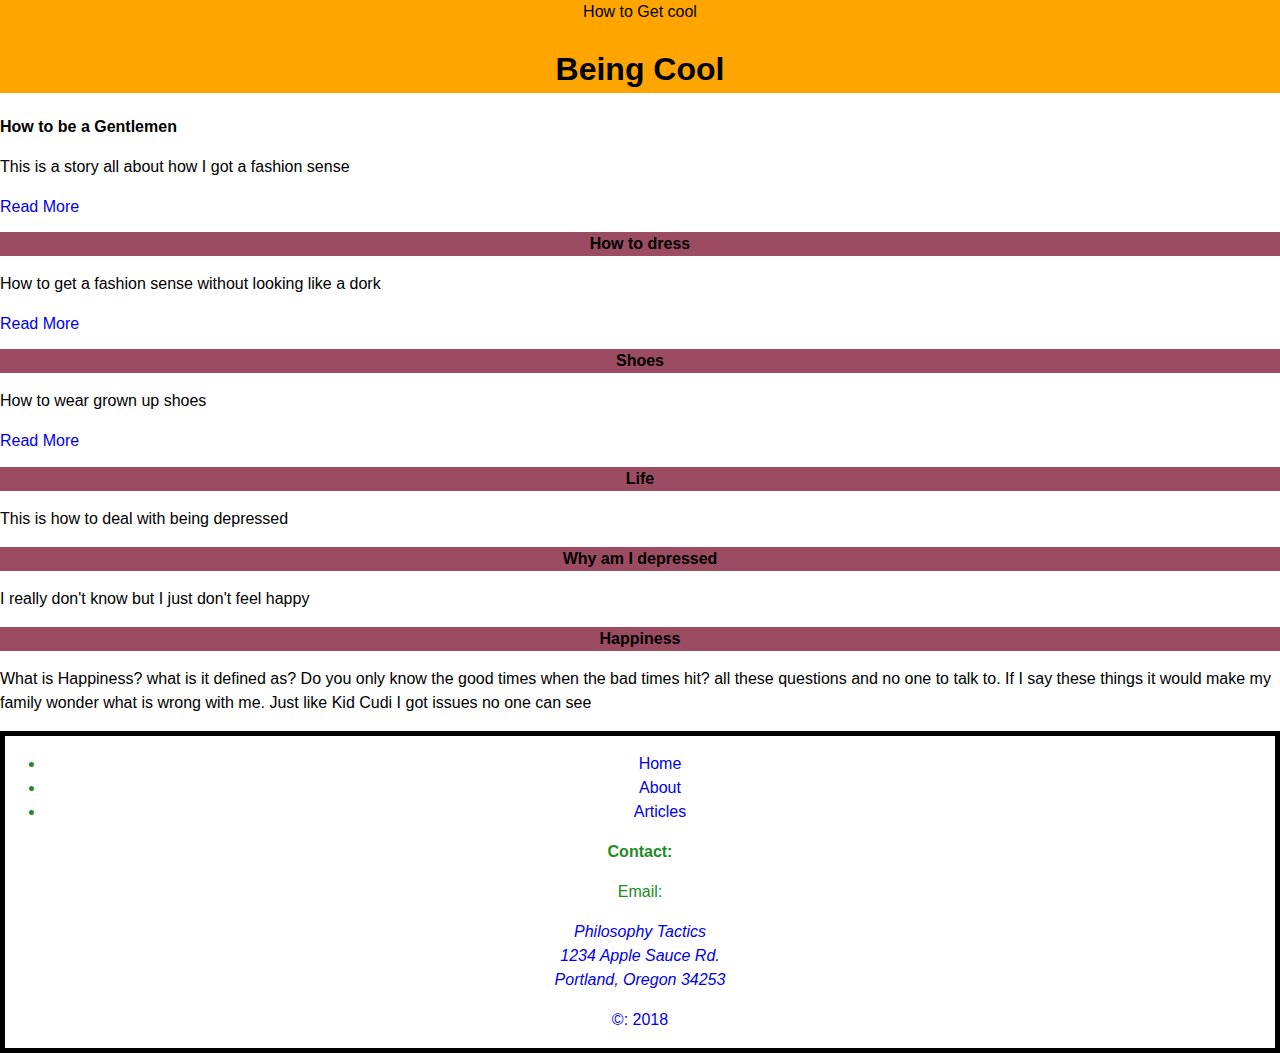
<file: Css/index.html>
<!DOCTYPE html>
  <html>
    <head>
      <title>Phil's a Dick</title>
      <link rel="stylesheet" href="style.css">
    </head>
    <body>
      <div>
        <header class="main-header">
          <span>How to Get cool</span>
          <h1 id="home">Being Cool</h1>
        </header>
        <divL>
        <main>
          <section>
          <h2 class="main-heading">How to be a Gentlemen</h2>
            <p>This is a story all about how I got a fashion sense</p>
              <a href="about.html">Read More</a>
          </section>
        </main>

        <section>
            <h2 class="primary-content">How to dress</h2>
              <p>How to get a fashion sense without looking like a dork</p>
                <a href="#">Read More</a>
        </section>

        <section>
          <article>
            <h2 class="primary-content">Shoes</h2>
              <p>How to wear grown up shoes</p>
              <a href="#">Read More</a>
            </article>
          </section>

          <section>
            <h2 class="primary-content">Life</h2>
              <p>This is how to deal with being depressed</p>
            </section>

            <section>
              <h2 class="primary-content">Why am I depressed</h2>
                <p>I really don't know but I just don't feel happy</p>
              </section>

              <section>
                <h2 class="primary-content">Happiness</h2>
                  <p>What is Happiness? what is it defined as? Do you only know the good times when the bad times hit? all these questions and no one to talk to. If I say these things it would make my family wonder what is wrong with me. Just like Kid Cudi I got issues no one can see</p>
                </section>





        <footer class="main-footer">
          <section>
            <ul>
              <li><a href="#home">Home</a></li>
              <li><a href="#">About</a></li>
              <li><a href="articles.html">Articles</a></li>
            </ul>
        </section>

        <section>
          <h2>Contact:</h2>
          <p>Email:<a href="mailto:brandon.bill98@gmail.com?subject=Questions"></p>
            <address>
              Philosophy Tactics<br>
              1234 Apple Sauce Rd.<br>
              Portland, Oregon 34253
            </address>
          </section>
            <p>&copy: 2018</p>
        </footer>
      </div>
    </body>
  </html>


























  </html>
</file>
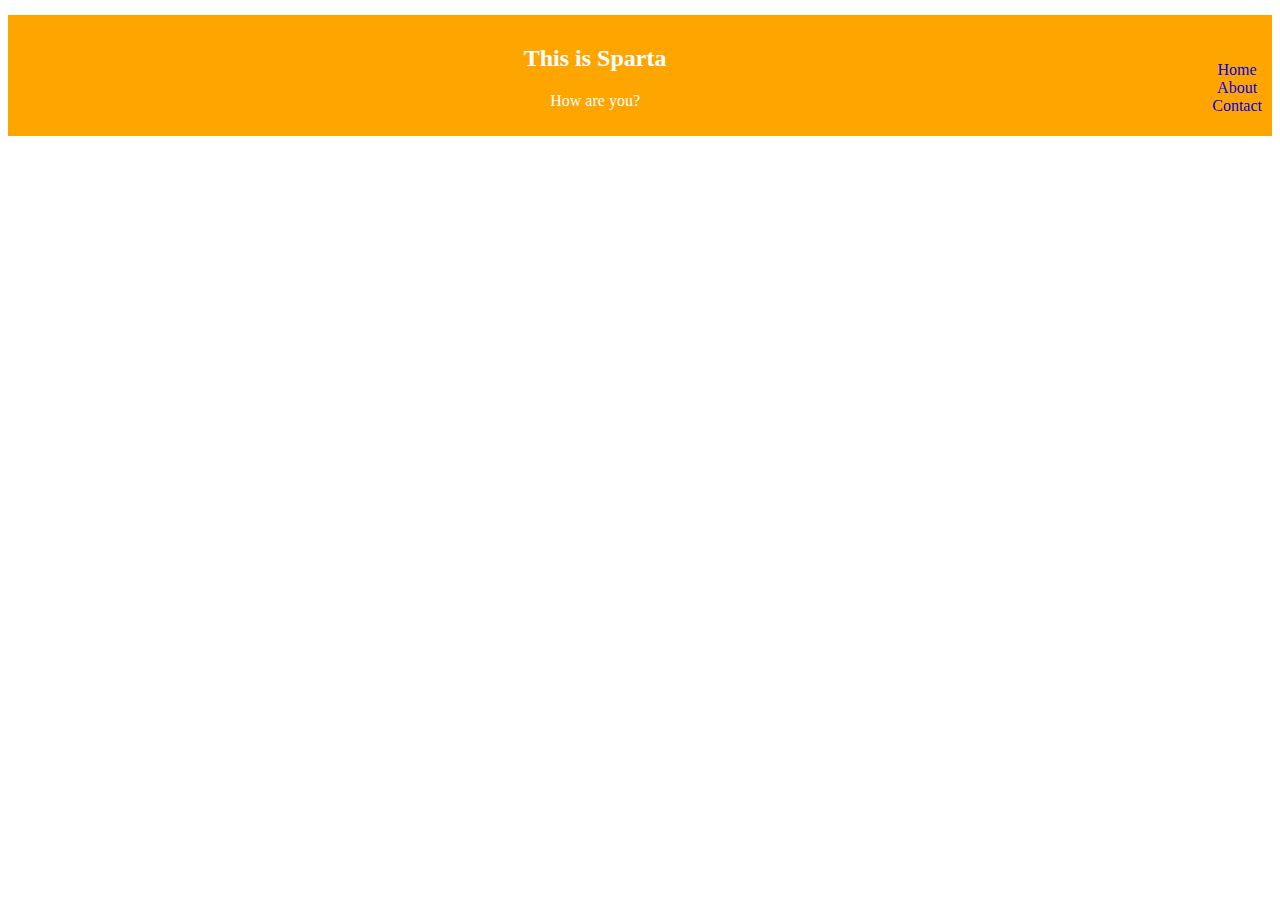
<file: dev-practice/index.html>
<!DOCTYPE html>
  <html>
    <head>
      <title>Dev Practice</title>
      <link rel="stylesheet" href="style.css">
      <script type="text/javascript" src="script.js"></script>
    </head>
      <body>
        <div class="main">
          <section>
            <ul class="navigation">
              <li><a href="#">Home</a></li>
              <li><a  href="#">About</a></li>
              <li><a href="#">Contact</a></li>
            </ul>
            <h2>This is Sparta</h2>
            <p>How are you?</p>
          </section>
        </div>
































    </body>
</html>
</file>
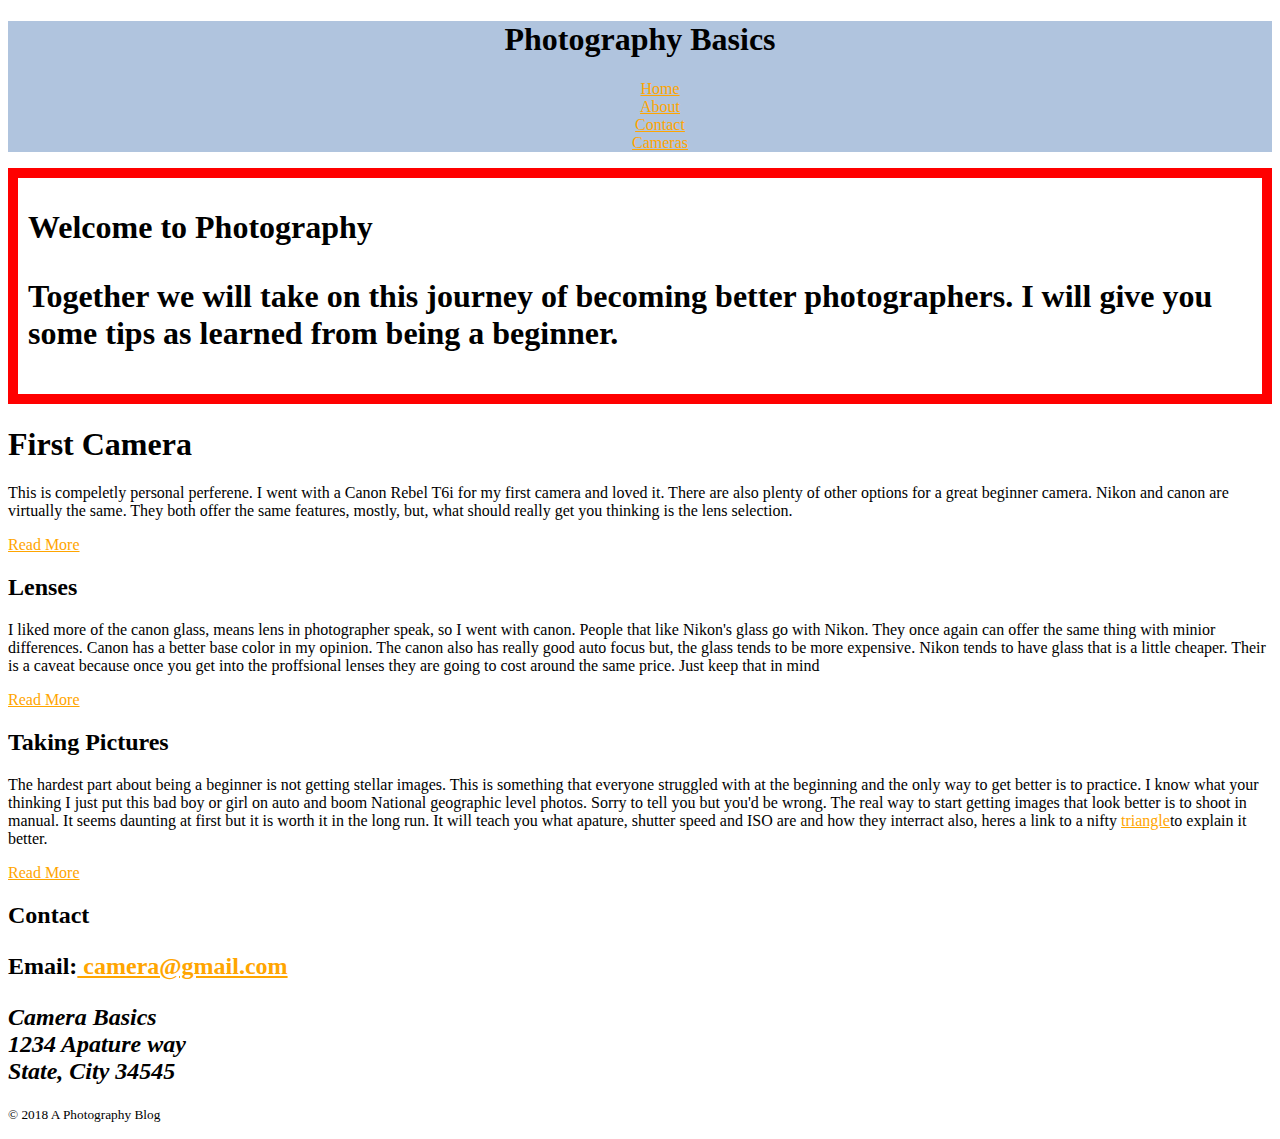
<file: photography/index.html>
<!DOCTYPE html>
<html>
  <head>
    <title>Beginnig Photography</title>
    <link rel="stylesheet" href="css/style.css">
  </head>
    <body>
      <div>
        <header class="main-header">
          <nav>
            <h1>Photography Basics</h1>
              <ul class="main-list">
                <li><a href="index.html">Home</a></li>
                <li><a href="about/about.html" target="_blank">About</a></li>
                <li><a href="#contact">Contact</a></li>
                <li><a href="articles/2018/camera.html" target="_blank">Cameras</a></li>
              </ul>
          </nav>
        </header>

          <main class="main-words">
          <h1>Welcome to Photography<h1>
            <p>Together we will take on this journey of becoming better photographers. I will give you some tips as learned from being a beginner.</p>
        </main>

          <section>
            <h1>First Camera</h1>
              <article>
                <p>This is compeletly personal perferene. I went with a Canon Rebel T6i for my first camera and loved it. There are also plenty of other options for a great beginner camera. Nikon and canon are virtually the same. They both offer the same features, mostly, but, what should really get you thinking is the lens selection.</p>
                  <a href="articles/2018/camera.html">Read More</a>
                </article>
          </section>

      <section>
        <h2>Lenses</h2>
          <article>
          <p>I liked more of the canon glass, means lens in photographer speak, so I went with canon. People that like Nikon's glass go with Nikon. They once again can offer the same thing with minior differences. Canon has a better base color in my opinion. The canon also has really good auto focus but, the glass tends to be more expensive. Nikon tends to have glass that is a little cheaper. Their is a caveat because once you get into the proffsional lenses they are going to cost around the same price. Just keep that in mind</p>
          <a href="#">Read More</a>
        </article>
      </section>

        <section>
          <h2>Taking Pictures</h2>
            <article>
              <p>The hardest part about being a beginner is not getting stellar images. This is something that everyone struggled with at the beginning and the only way to get better is to practice. I know what your thinking I just put this bad boy or girl on auto and boom National geographic level photos. Sorry to tell you but you'd be wrong. The real way to start getting images that look better is to shoot in manual. It seems daunting at first but it is worth it in the long run. It will teach you what apature, shutter speed and ISO are and how they interract also, heres a link to a nifty <a href="#">triangle</a>to explain it better.</p>
              <a href="#">Read More</a>
            </article>
          </section>

          <section id="contact">
            <h2>Contact<h2>
              <p><strong>Email:</strong><a href="mailto:camera@gmail.com?subject=Questions"> camera@gmail.com</a></p>
              <address>
                Camera Basics <br>
                1234 Apature way <br>
                State, City 34545
              </adress>
            </section>

        <footer>
        <p><small>&copy; 2018 A Photography Blog</small></p>
        </footer>
      </div>
    </body>
</html>
</file>
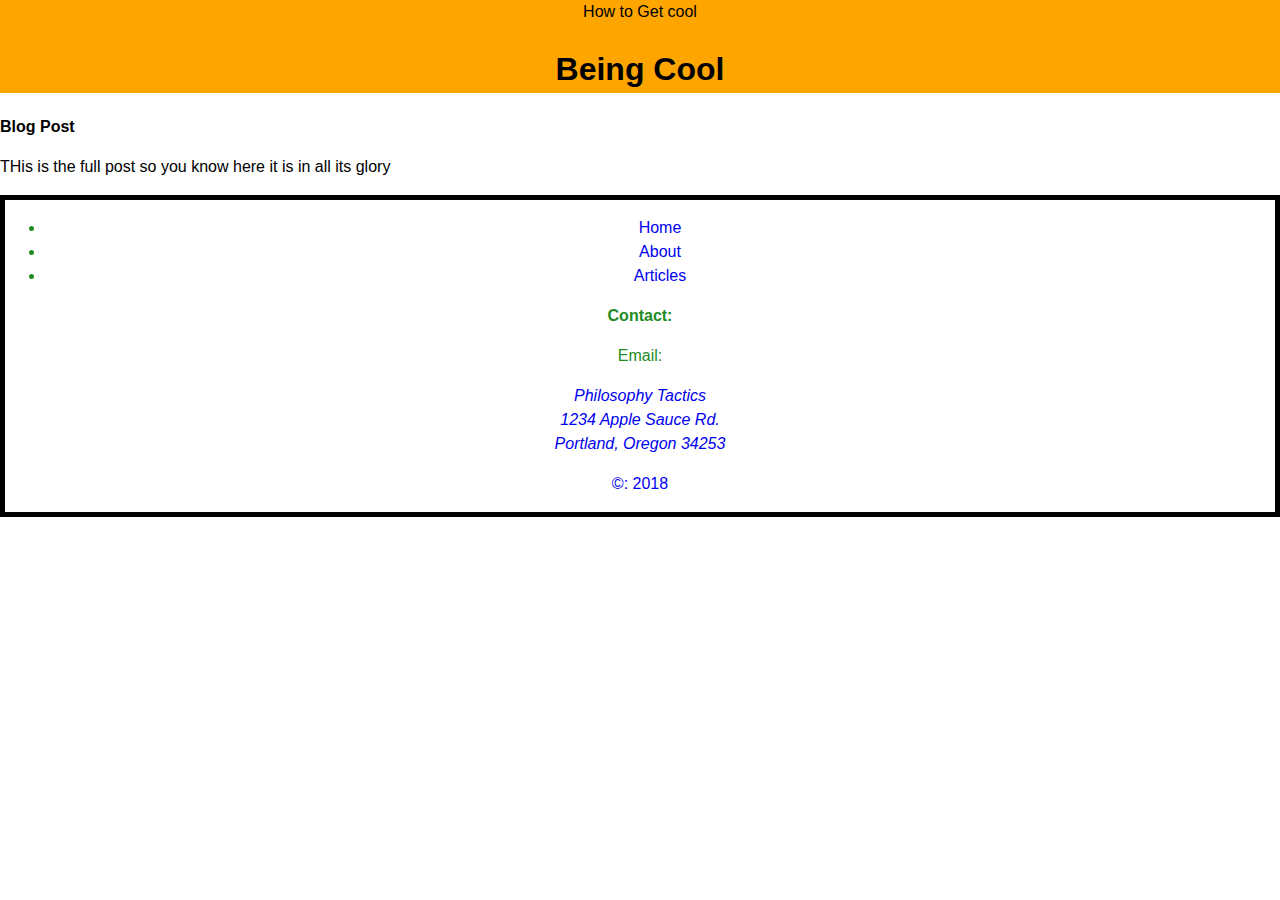
<file: Css/articles.html>
<!DOCTYPE html>
  <html>
    <head>
      <title>Phil's a Dick</title>
      <link rel="stylesheet" href="style.css">
    </head>
    <body>
      <div>
        <header class="main-header">
          <span>How to Get cool</span>
          <h1>Being Cool</h1>
        </header>

        <main>
          <section>
            <article>
              <h2>Blog Post</h2>
                <p> THis is the full post so you know here  it is in all its glory</p>
              </article>
            </section>




        <footer class="main-footer">
          <section>
            <ul>
              <li><a href="index.html">Home</a></li>
              <li><a href="#">About</a></li>
              <li><a href="articles.html">Articles</a></li>
            </ul>
        </section>

        <section>
          <h2>Contact:</h2>
          <p>Email:<a href="mailto:brandon.bill98@gmail.com?subject=Questions"></p>
            <address>
              Philosophy Tactics<br>
              1234 Apple Sauce Rd.<br>
              Portland, Oregon 34253
            </address>
          </section>
            <p>&copy: 2018</p>
        </footer>
      </div>
    </body>
  </html>


























  </html>
</file>
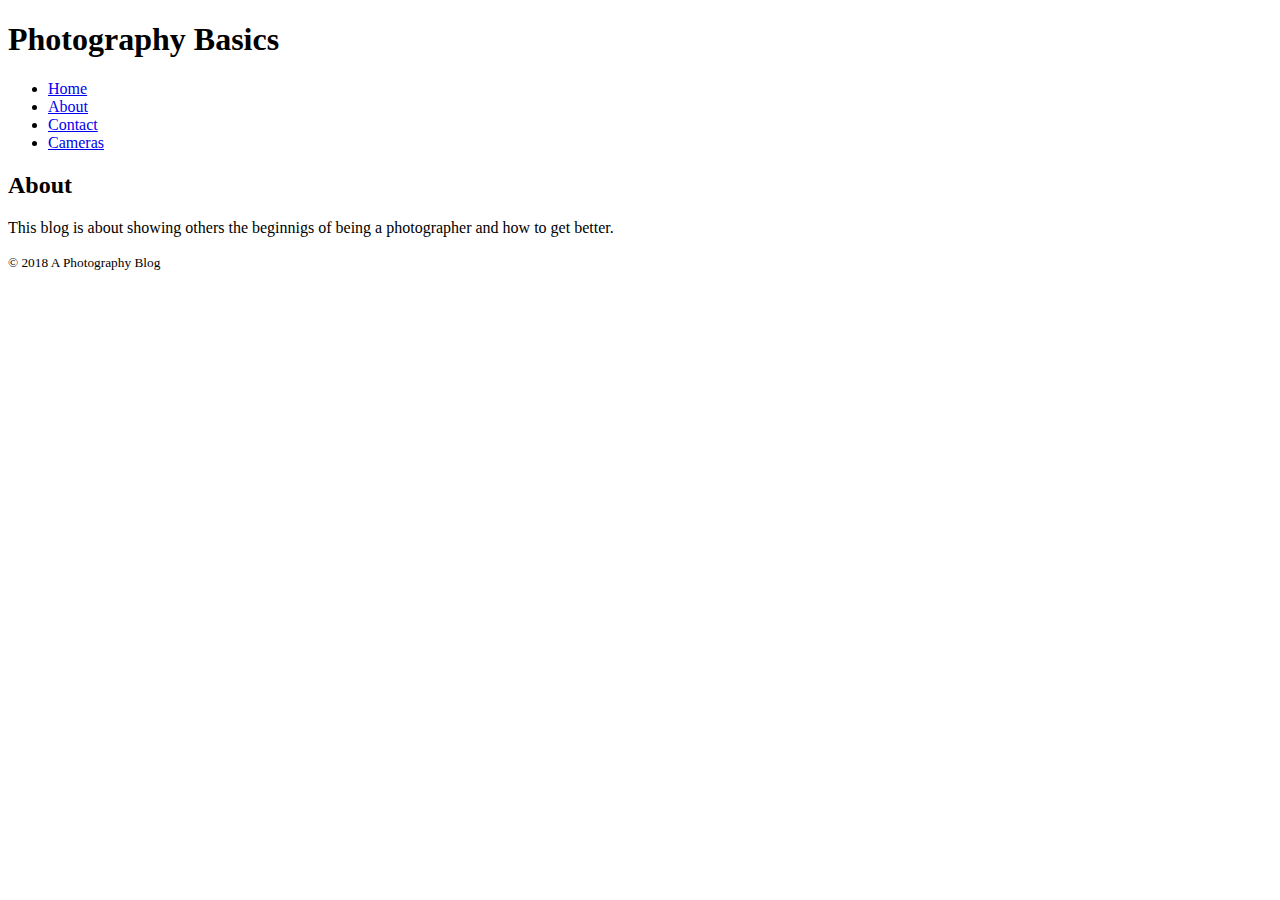
<file: photography/about/about.html>
<!DOCTYPE html>
<html>
  <head>
    <title>Beginnig Photography</title>
  </head>
    <body>
      <div>
        <header>
          <nav>
            <h1>Photography Basics</h1>
              <ul>
                <li><a href="../index.html">Home</a></li>
                <li><a href="about.html" target="_blank">About</a></li>
                <li><a href="contact.html" target="_blank">Contact</a></li>
                <li><a href="camera.html" target="_blank">Cameras</a></li>
              </ul>
            </nav>
          </header>

          <section>
            <article>
              <h2>About</h2>
              <p>This blog is about showing others the beginnigs of being a photographer and how to get better.</p>
            </article>
          </section>



        <footer>
          <p><small>&copy; 2018 A Photography Blog</small></p>
        </footer>
      </div>
    </body>
</html>
</file>
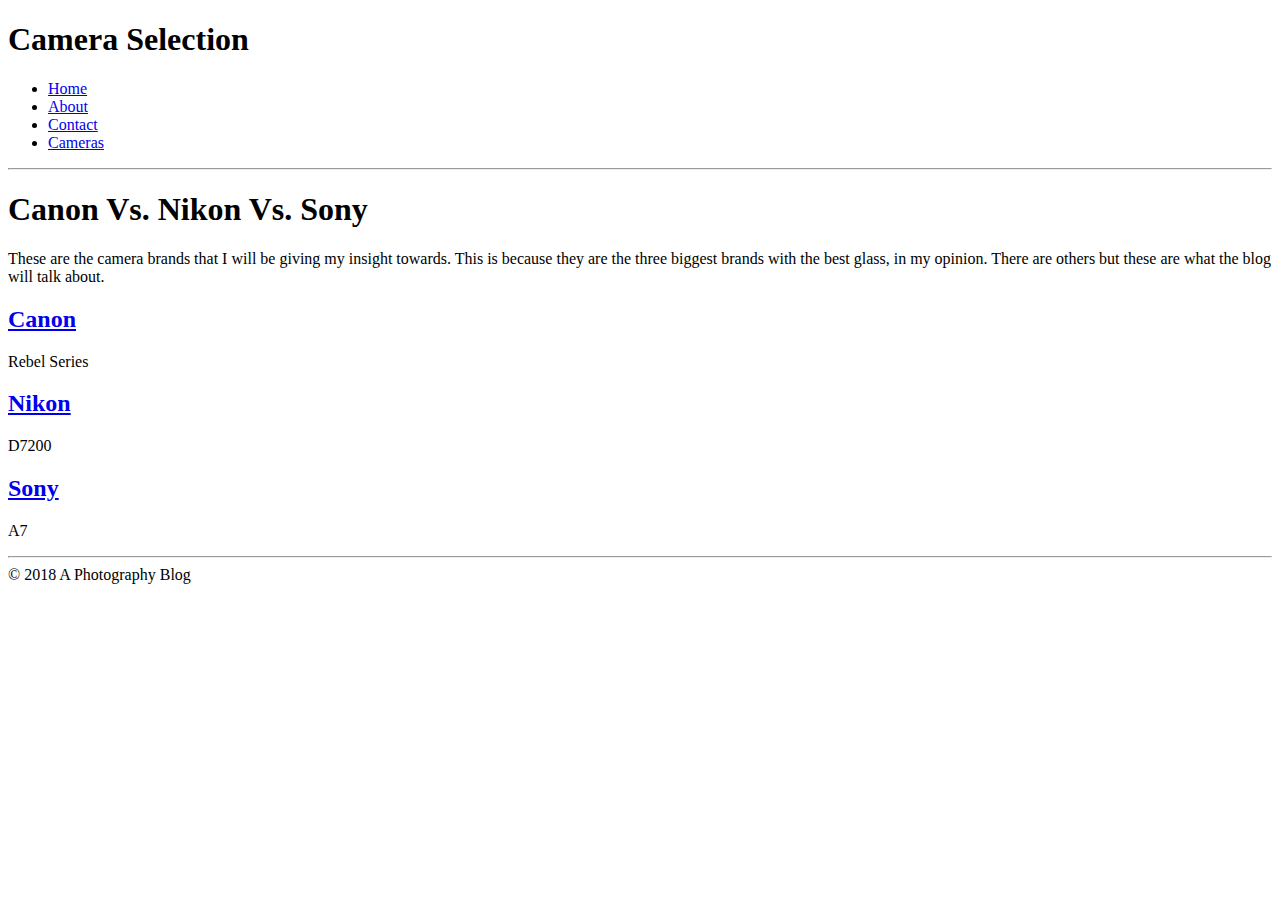
<file: photography/articles/2018/camera.html>
<!DOCTYPE html>
<html>
  <head>
    <title>Beginnig Photography</title>
  </head>
    <body>
      <div>
        <header>
          <h1>Camera Selection</h1>
            <ul>
              <li><a href="../../index.html">Home</a></li>
              <li><a href="../../about/about.html">About</a></li>
              <li><a href="contact/contact.html">Contact</a></li>
              <li><a href="camera.html">Cameras</a></li>
            </ul>
        </header>

<hr>

      <main>
        <h1>Canon Vs. Nikon Vs. Sony</h1>
        <p>These are the camera brands that I will be giving my insight towards. This is because they are the three biggest brands with the best glass, in my opinion. There are others but these are what the blog will talk about.</p>
      </main>

      <article>
        <h2><a href="http://global.canon/en/index.html" target="_blank">Canon</a></h2>
        <p>Rebel Series</p>
      </article>

      <article>
        <h2><a href="https://www.nikonusa.com/en/index.page" target="_blank">Nikon</a></h2>
        <p>D7200</p>
      </article>

      <article>
        <h2><a href="https://www.sony.com/electronics/cameras" target="_blank">Sony</a></h2>
        <p>A7</p>
      </article>

<hr>

        <footer>
          &copy; 2018 A Photography Blog
        </footer>
      </div>
    </body>
</html>
</file>
<file: Css/style.css>
body {
  margin: 0;
  font-family: Helvetica, Arial, sans-serif;
  font-size: 1em;
  line-height: 1.5;
}

h2 {
  font-family: Helvetica, Arial, sans-serif;
  font-size: 1em;
}

.primary-content {
  background-color: rgba(156,76,98, 50);
  text-align: center;

}


.main-header {
  background-color: orange;
  text-align: center;
  margin: 0px;
}

.main-footer {
  color: forestgreen;
  text-align:center;
  border: 5px solid black;
}

a:visited {
  text-transform:: none;
  color: lightgreen;
}

a {
  text-decoration: none;
  color: amber;
}
</file>
<file: dev-practice/style.css>
/* Float Clearfix ------------------ */

.group:after {
  content: "";
  display: table;
  clear: both;
}



/* ---Gobal Style---------------- */
.main {
  color: white;
  text-align: center;
  background: orange;
  margin: 15px 0px 10px 0;
  padding: 10px 10px;
}

a:link {
  text-decoration: none;
}
/* ---Specific Style---------------- */
.navigation,
.group {
  float: right;
  color: black;
  list-style-type: none;

}
</file>
<file: photography/css/style.css>
a:link {
  color: orange;
}

a:visited {
  color: forestgreen;
}

.main-header {
  text-align: center;
  background-color: lightsteelblue;
  padding: 0px;
  margin: 0px
}

.main-list {
  list-style-type: none;
}

.main-heading {
  padding: 0px;
  marging: 0px;
  border: 0px;
}

.main-words {
  padding: 10px;
  margin: auto;
  border: 10px solid red;
}




/* Float Clearfix ------------------ */

.group:after {
  content: "";
  display: table;
  clear: both;
}
</file>
